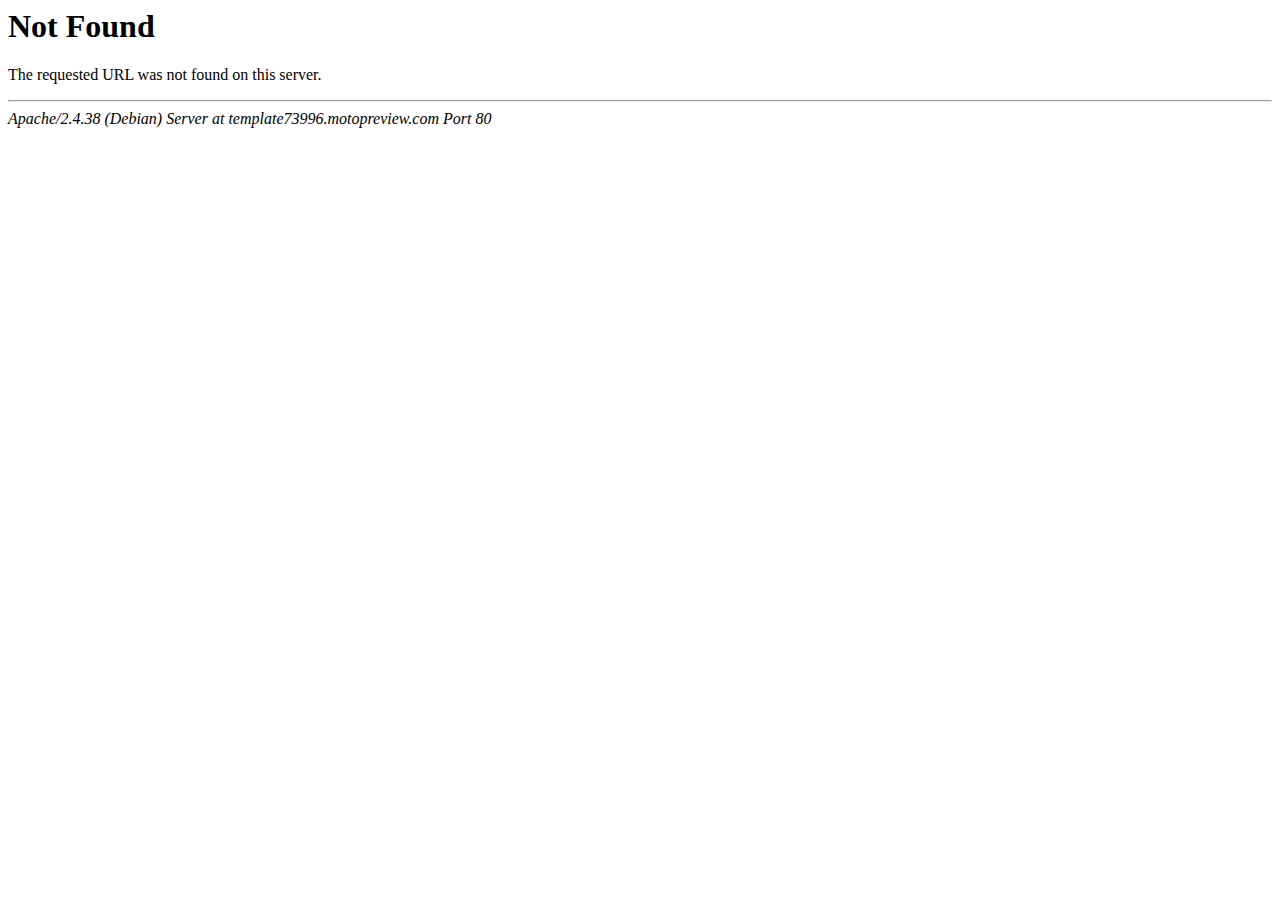
<file: pictures/asset 14.html>
<!DOCTYPE HTML PUBLIC "-//IETF//DTD HTML 2.0//EN">
<html><head>
<title>404 Not Found</title>
</head><body>
<h1>Not Found</h1>
<p>The requested URL was not found on this server.</p>
<hr>
<address>Apache/2.4.38 (Debian) Server at template73996.motopreview.com Port 80</address>
</body></html>
</file>
